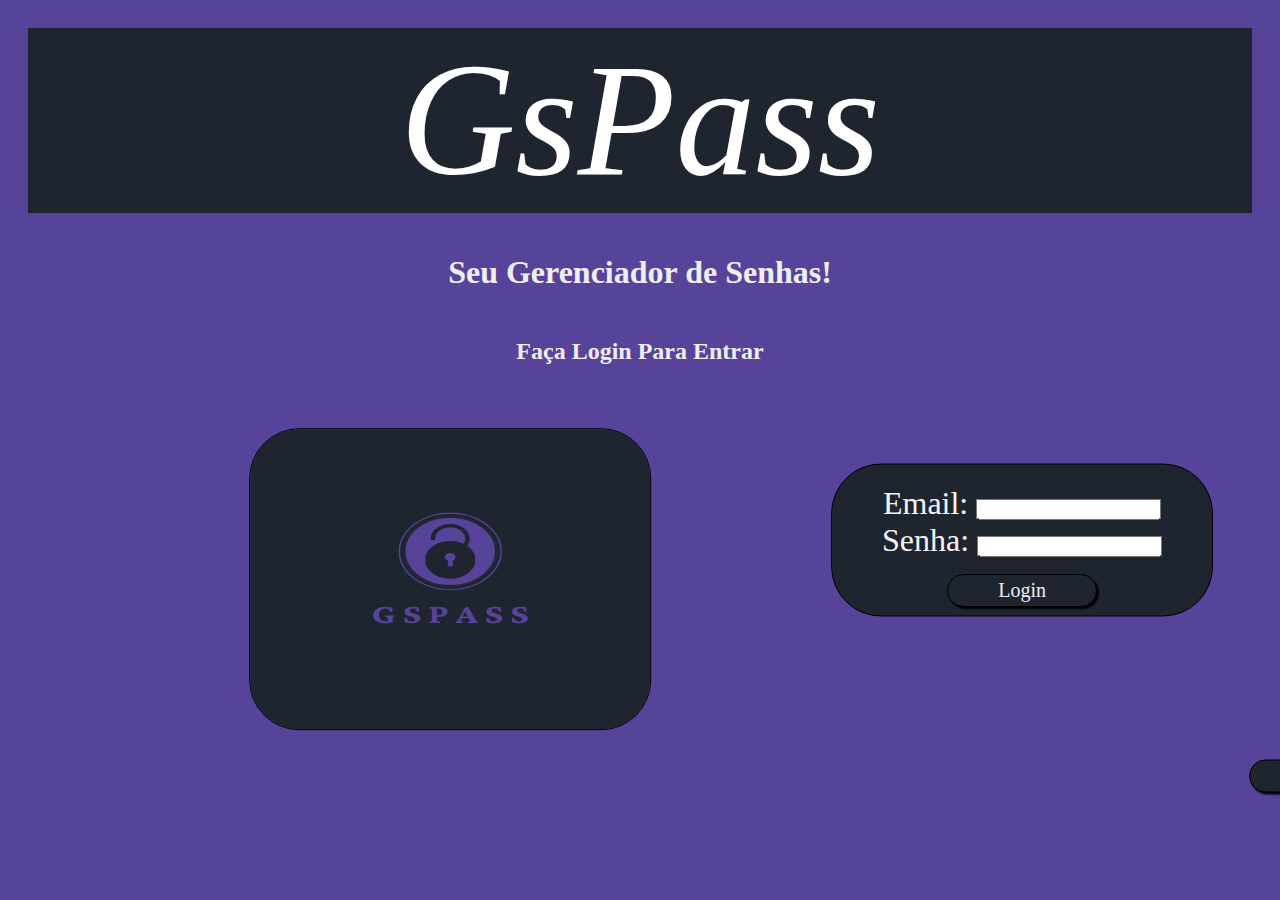
<file: GsPass/View/index.html>
<!DOCTYPE html>
<html lang="pt-br">
<head>
    <meta charset="UTF-8">
    <meta http-equiv="X-UA-Compatible" content="IE=edge">
    <meta name="viewport" content="width=device-width, initial-scale=1.0">
    <link rel="stylesheet" href="../View/main.css">
    <title>GsPass</title>
</head>
<body>
    <main>
        <div class = "conteiner">
            <div class = "elemento">
                <i>GsPass</i>
            </div>
        </div>
    </main> 
    <h1>Seu Gerenciador de Senhas!</h1>
    <br>
    <h2>Faça Login Para Entrar</h2>
    <img src="../Imagens/GsPassLogo.png">
        <br>
    <form name="login" id="login" action = "../Controller/Login.php" method="POST">
        <label for = "email">Email: </label>
        <input type="email" name="email" id="email" onfocus="EMAIL" required />
        <br>
        <label for = "senha">Senha: </label>
        <input type="password" name="senha" id="senha" onfocus="SENHA" required />
        <br>
        <br>
        <button type = "submit" name="submit">Login</button>
    </form> 
    <br>
    <br>
    <br>
    <br>
    <a class = "bnt2" href = "../View/Cadastro.html">Cadastre-se</div>
</body>
</html>
</file>
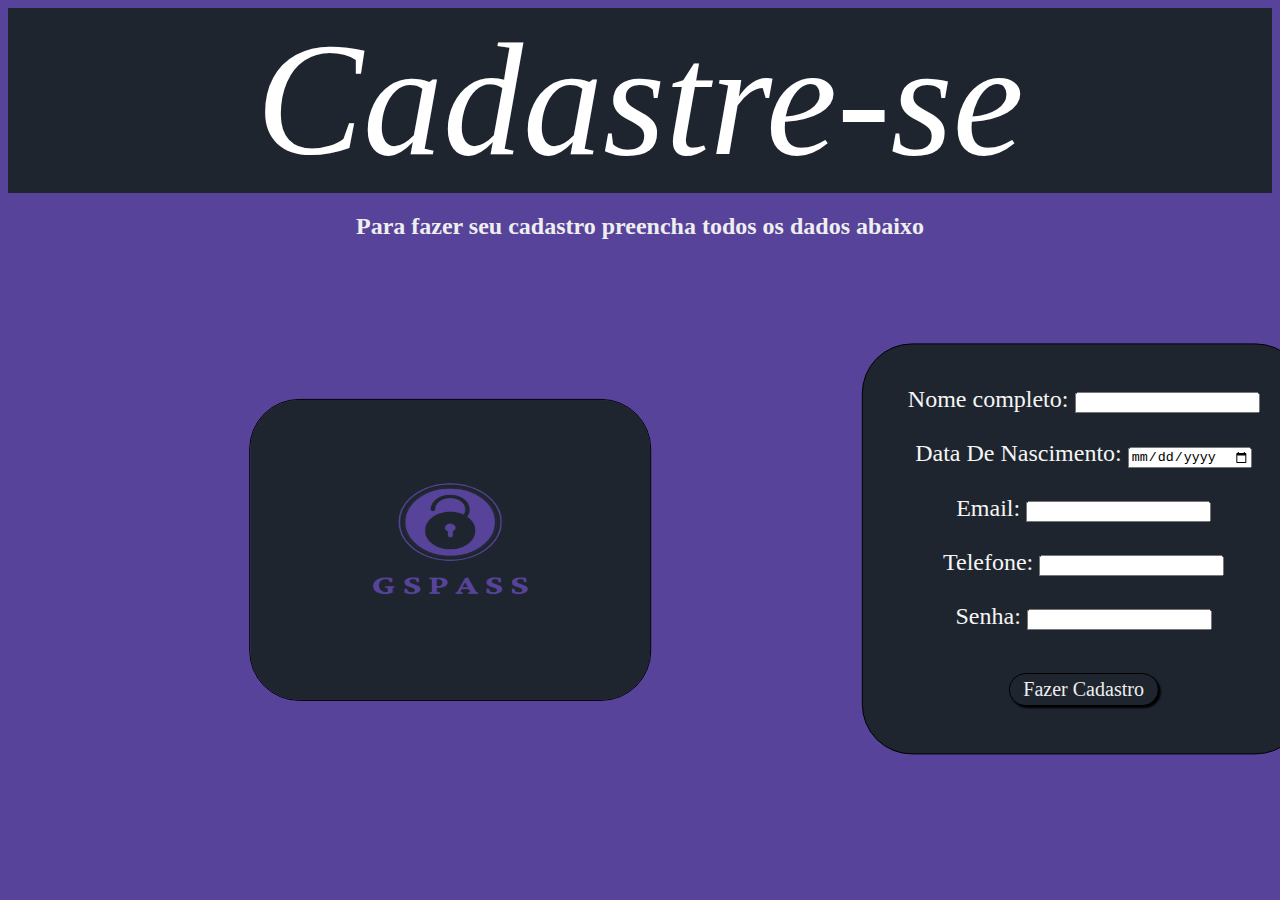
<file: GsPass/View/Cadastro.html>
<!DOCTYPE html>
<html lang="en">
<head>
    <meta charset="UTF-8">
    <meta http-equiv="X-UA-Compatible" content="IE=edge">
    <meta name="viewport" content="width=device-width, initial-scale=1.0">
    <title>Cadastre-se</title>
</head>
<style>
    .btn{
        box-shadow: 2px 2px 2px #000;
        text-decoration: none;
        font-size: 40px;
        padding: 20px 20px;
        color:rgb(255, 255, 255);
        background-color: #1f252f;
        border: 1px solid rgb(0, 0, 0);
        border-radius: 100px;
        text-align: center;
        cursor: pointer;
        transition: background 1s;
        position: absolute;
        transform: translateY(+60%) translateX(+1250%)
    }
    .btn:hover{
        background: rgb(0, 0, 0);
    
    }
    body{
        background-color: #57449a;
        background-repeat: no-repeat;
        background-size: cover;
    }
    .container{
        background: #EEE;
        height: 800vh;
    }
    .elemento{
        background: #1f252f;
        color: #ffffff;
    }
    main{
        text-align: center;
        font-size: 10em;
    }
    img{
        width: 400px;
        height: 300px;
        border: 1px solid rgb(0, 0, 0);
        border-radius: 50px;
        transform: translateY(+46%) translateX(+60%)
    }
    h2{
        color: #EEE;
        text-align: center;
    }
    form{
        background-color: #1f252f;
        color: #f5f5f5;
        text-align: center;
        font-size: 1.5em;
        position: absolute;
        padding: 15px 45px;
        border: 1px solid rgb(0, 0, 0);
        top: 61%;
        left: 50%;
        border-radius: 50px;
        transform: translateY(-50%) translateX(+50%);
    }
    button{
        box-shadow: 2px 2px 2px #000000;
        text-decoration: none;
        font-family: 'Times New Roman';
        color: #EEE;
        background-color: #1f252f;
        border: 1px solid rgb(0, 0, 0);
        border-radius: 50px;
        text-align: center;
        cursor: pointer;
        transition: background 1s;
        font-size: 20px;
        padding: 4px 9px;
        width: 150px;
        position: absolute;
        transform: translateY(-198%) translateX(-50%);
    }
    button:hover{
        background: #000000;
    }
    .bnt2{
        box-shadow: 2px 2px 2px #000000;
        text-decoration: none;
        font-family: 'Times New Roman';
        color: #EEE;
        background-color: #1f252f;
        border: 1px solid rgb(0, 0, 0);
        border-radius: 50px;
        text-align: center;
        cursor: pointer;
        transition: background 1s;
        font-size: 20px;
        padding: 4px 9px;
        width: 150px;
        position: absolute;
        transform: translateY(628%) translateX(+765%);
    }
    .bnt2:hover{
        background: #000000;
    }
</style>
<body>
    <main>
        <div class = "conteiner">
            <div class = "elemento">
                <i>Cadastre-se</i>
            </div>
        </div>
    </main>
    <h2>Para fazer seu cadastro preencha todos os dados abaixo</h2>
    <img src="../Imagens/GsPassLogo.png">
        <br>
        <br>
        <br>
        <br>
    <form name="cadastrar" id="cadastrar" action="../Controller/CadastroUsuario.php" method="POST">
        <br>
        <label for="nome">Nome completo: </label>
        <input type="text" name="nome" id="nome" required />
        <br>
        <br>
        <label for="datadenascimento">Data De Nascimento: </label>
        <input type="date" name="datadenascimento" id="datadenascimento" required />
        <br>
        <br>
        <label for="email">Email: </label> 
        <input type="email" name="email" id="email"required />
        <br>
        <br>
        <label for="telefone">Telefone: </label> 
        <input type="number" name="telefone" id="telefone" required />
        <br>
        <br>
        <label for="senha">Senha: </label> 
        <input type="password" name="senha" id="senha" required />
        <br>
        <br>
        <br>
        <br>
        <br>
        <button type = "submit" name="submit">Fazer Cadastro</button>
    </form>
    <a class = "bnt2" href = "../View/index.html">Voltar</div>
</body>
</html>
</file>
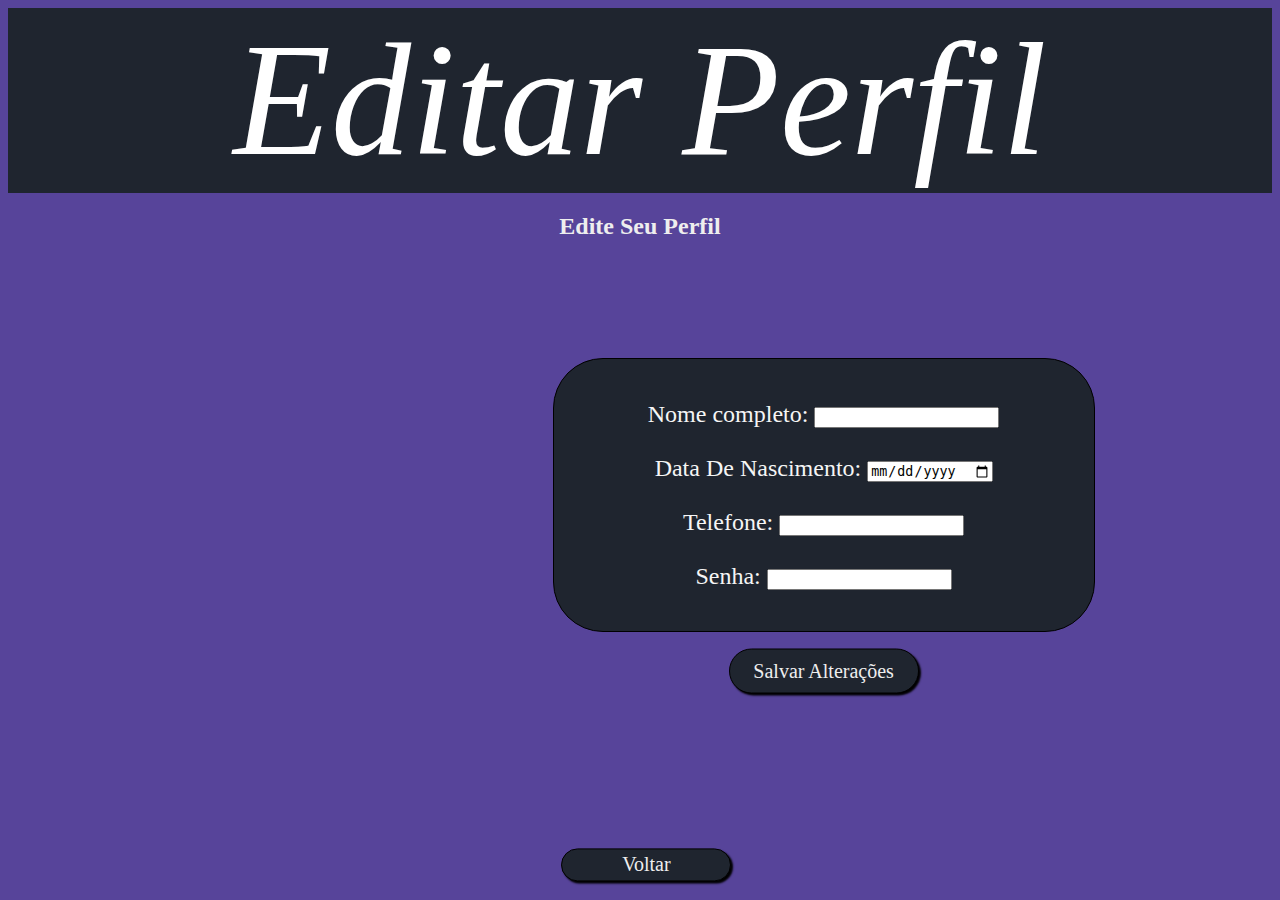
<file: GsPass/View/EditarPerfil.html>
<!DOCTYPE html>
<html lang="pt-br">
<head>
    <meta charset="UTF-8">
    <meta http-equiv="X-UA-Compatible" content="IE=edge">
    <meta name="viewport" content="width=device-width, initial-scale=1.0">
    <title>Editar Perfil</title>
</head>
<body>
<style>
    body{
        background-color: #57449a;
        background-repeat: no-repeat;
        background-size: cover;
    }
    .container{
        background: #ff0000;
        height: 800vh;
    }
    .elemento{
        background: #1f252f;
        color: #ffffff;
    }
    main{
        text-align: center;
        font-size: 10em;
    }
    h2{
        color: #EEE;
        text-align: center;
    }
    form{
        color: #1f252f;
        text-align: center;
        font-size: 2em;
    }
    h1{
        color: white;
        text-align: center;
        font-size: 5em;
    }
    h4{
        color: #EEE;
        text-align: center;
        font-size: 2em;
        top: 55%;
        left: 50%;
        transform: translateY(+816%) translateX(0%);
    }
    h5{
        color: #EEE;
        text-align: center;
        font-size: 2em;
        top: 55%;
        left: 50%;
        transform: translateY(+694%) translateX(0%);
    }
    .bnt2{
        box-shadow: 2px 2px 2px #000000;
        text-decoration: none;
        font-family: 'Times New Roman';
        color: #EEE;
        background-color:#1f252f;
        border: 1px solid rgb(0, 0, 0);
        border-radius: 50px;
        text-align: center;
        cursor: pointer;
        transition: background 1s;
        font-size: 20px;
        padding: 4px 9px;
        width: 150px;
        position: absolute;
        top: 95%;
        left: 50.5%;
        transform: translateY(-20%) translateX(-50%);
    }
    .bnt2:hover{
        background: #000000;
    }
    form{
        background-color:  #1f252f;
        color: #f5f5f5;
        text-align: center;
        font-size: 2em;
        position: absolute;
        padding: 40px 70px;
        border: 1px solid rgb(0, 0, 0);
        top: 40%;
        left: 50%;
        height: 180px;
        width: 450px;
        border-radius: 50px;
        transform: translateY(-40%) translateX(-50%);
        font-family: 'Times New Roman';
    }
    button{
        box-shadow: 2px 2px 2px #000000;
        text-decoration: none;
        font-family: 'Times New Roman';
        color: #EEE;
        background-color:#1f252f;
        border: 1px solid rgb(0, 0, 0);
        border-radius: 50px;
        text-align: center;
        cursor: pointer;
        transition: background 1s;
        font-size: 20px;
        padding: 10px 1px;
        width: 190px;
        position: fixed;
        top: 95%;
        left: 50%;
        transform: translateY(+70%) translateX(-50%);
    }
    button:hover{
        background: #000000;
    }
    form{
        background-color: #1f252f;
        color: #f5f5f5;
        text-align: center;
        font-size: 1.5em;
        position: absolute;
        width: 450px;
        height: 242px;
        padding: 15px 45px;
        border: 1px solid rgb(0, 0, 0);
        top: 55%;
        left: 22%;
        border-radius: 50px;
        transform: translateY(-50%) translateX(+50%);
    }
</style>
<body>
    <main>
        <div class = "conteiner">
            <div class = "elemento">
                <i>Editar Perfil</i>
            </div>
        </div>
    </main>
    <h2>Edite Seu Perfil</h2>
    <form name="editarperfil" id="editarperfil" action="../Controller/EditarDadosPerfil.php" method="POST">
        <br>
        <label for="nome">Nome completo: </label>
        <input type="text" name="nome" id="nome" required />
        <br>
        <br>
        <label for="datadenascimento">Data De Nascimento: </label>
        <input type="date" name="datadenascimento" id="datadenascimento" required />
        <br>
        <br>
        <label for="telefone">Telefone: </label> 
        <input type="number" name="telefone" id="telefone" required />
        <br>
        <br>
        <label for="senha">Senha: </label> 
        <input type="password" name="senha" id="senha" required />
        <br>
        <br>
        <br>
        <br>
        <br>
        <button type = "submit" name="submit">Salvar Alterações</button>
    </form>
    <a class = "bnt2" href = "Perfil.html">Voltar</a>
    <script>
        
    </script>
</body>
</html>
</body>
</html>
</file>
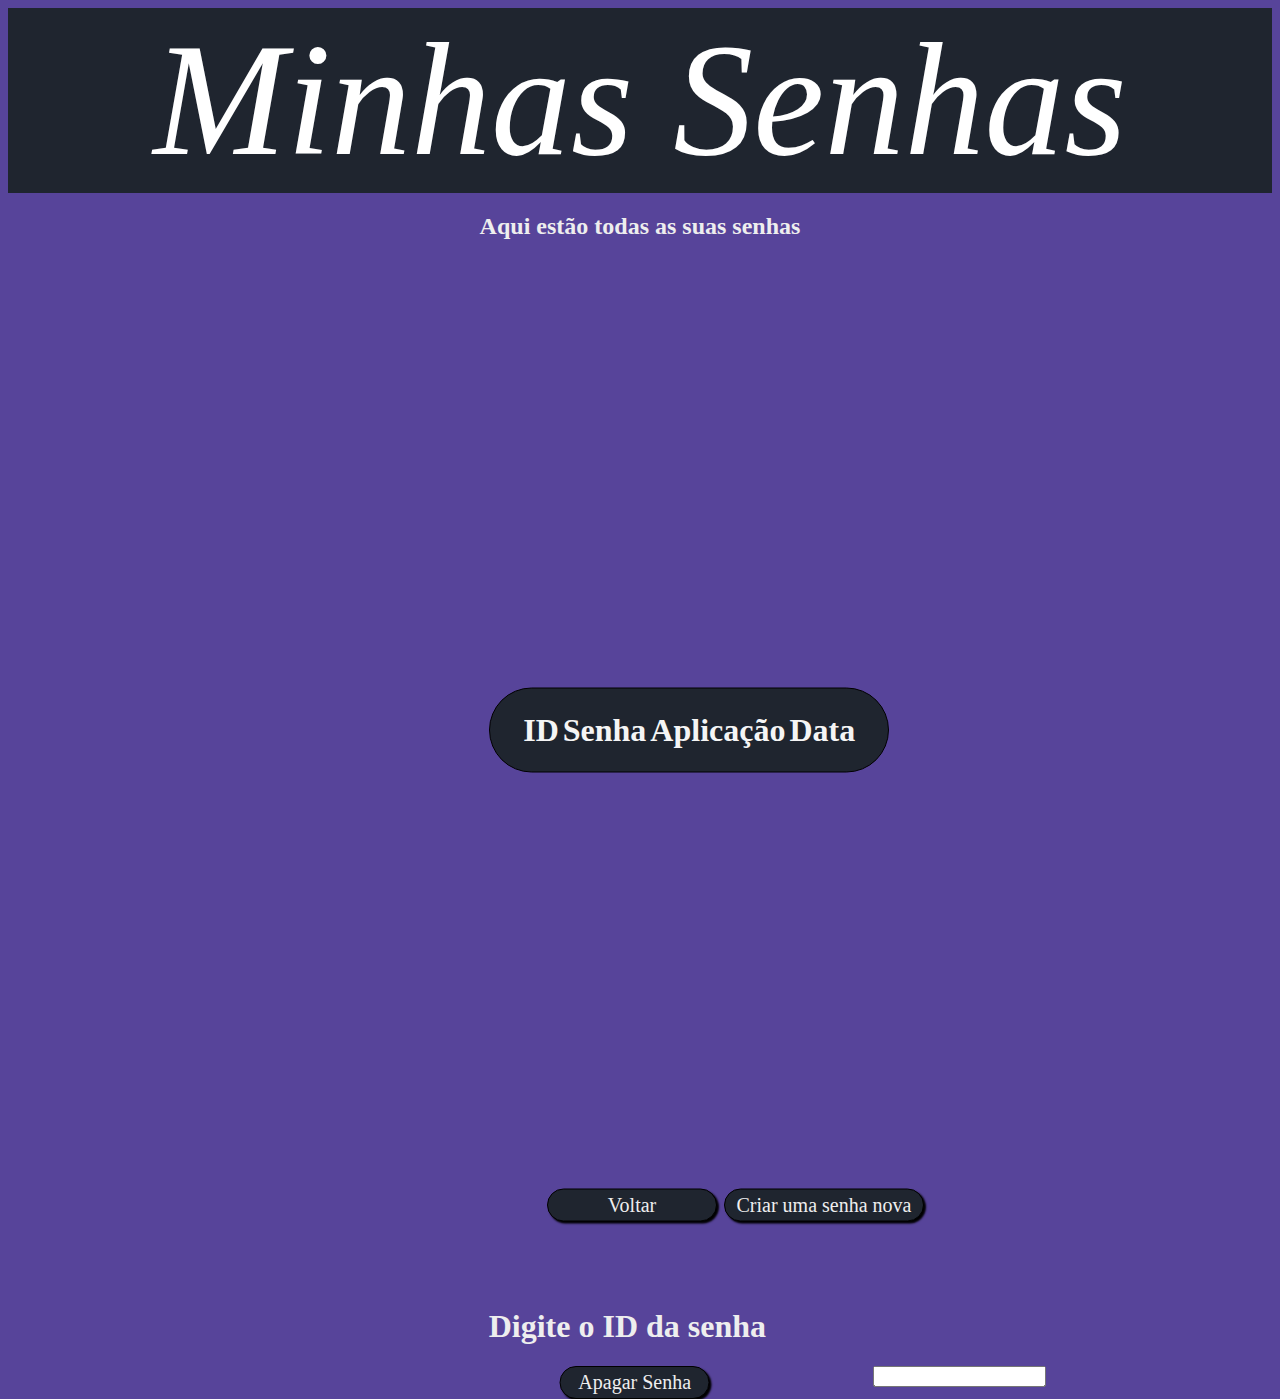
<file: GsPass/View/MinhasSenhas.html>
<!DOCTYPE html>
<html lang="en">
<head>
    <meta charset="UTF-8">
    <meta http-equiv="X-UA-Compatible" content="IE=edge">
    <meta name="viewport" content="width=device-width, initial-scale=1.0">
    <title>Minhas Senhas</title>
</head>
<style>
    body{
        background-color: #57449a;
        background-repeat: no-repeat;
        background-size: cover;
    }
    .container{
        background: #EEE;
        height: 800vh;
    }
    .elemento{
        background: #1f252f;
        color: #ffffff;
    }
    main{
        text-align: center;
        font-size: 10em;
    }
    h2{
        color: #EEE;
        text-align: center;
    }
    h3{
        color: #EEE;
        text-align: center;
        font-size: 2em;
        transform: translateY(+2800%) translateX(-1%);
    }
    form{
        background-color:  #1f252f;
        color: #f5f5f5;
        text-align: center;
        font-size: 2em;
        position: absolute;
        padding: 20px 50px;
        border: 1px solid rgb(0, 0, 0);
        top: 60%;
        left: 50%;
        transform: translateY(-50%) translateX(-50%)
    }
    .bnt2{
        box-shadow: 2px 2px 2px #000000;
        text-decoration: none;
        font-family: 'Times New Roman';
        color: #EEE;
        background-color: #1f252f;
        border: 1px solid rgb(0, 0, 0);
        border-radius: 50px;
        text-align: center;
        cursor: pointer;
        transition: background 1s;
        font-size: 20px;
        padding: 4px 9px;
        width: 150px;
        position: absolute;
        top: 95%;
        left: 30%;
        transform: translateY(-50%) translateX(-110%);
        margin: 350px;
    }
    .bnt2:hover{
        background: #000000;
    }
    .bnt{
        box-shadow: 2px 2px 2px #000000;
        text-decoration: none;
        font-family: 'Times New Roman';
        color: #EEE;
        background-color: #1f252f;
        border: 1px solid rgb(0, 0, 0);
        border-radius: 50px;
        text-align: center;
        cursor: pointer;
        transition: background 1s;
        font-size: 20px;
        padding: 4px 9px;
        width: 180px;
        position: absolute;
        top: 95%;
        left: 30%;
        transform: translateY(-50%) translateX(-5%);
        margin: 350px;
    }
    .bnt:hover{
        background: #000000;
    }
    .btn3{
        font-size: 90px;
        height: 120px;
        width: 120px;
        color:rgb(255, 255, 255);
        border: 1px solid rgb(0, 0, 0);
        border-radius: 100px;
        cursor: pointer;
        transition: background 1s;
        position: absolute;
        transform: translateY(+1%) translateX(+1300%);
    }
    .btn3:hover{
        background: rgb(0, 0, 0);
    }
    table{
        background-color:  #1f252f;
        color: #f5f5f5;
        text-align: center;
        font-size: 2em;            
        position: absolute;
        padding: 20px 30px;
        border: 1px solid rgb(0, 0, 0);
        top: 60%;
        left: 39%;
        border-radius: 50px;
        transform: translateY(-50%) translateX(-50%);
        font-family: 'Times New Roman';
        margin: 190px;
    }
    #apagarSenha{
        box-shadow: 2px 2px 2px #000000;
        text-decoration: none;
        font-family: 'Times New Roman';
        color: #EEE;
        background-color:#1f252f;
        border: 1px solid rgb(0, 0, 0);
        border-radius: 50px;
        text-align: center;
        cursor: pointer;
        transition: background 1s;
        font-size: 20px;
        padding: 4px 9px;
        width: 150px;
        position: absolute;
        top: 116%;
        left: 44%;
        transform: translateY(+400%) translateX(-129%);
        margin: 190px;
    }
    #apagarSenha:hover{
        background: #000000;
    }
    #nSenha{
        color: #000000;
        font-size: 0.8em;
        transform: translateY(+4880%) translateX(+500%);          
    }
</style>
<body>
    <a class = "btn3" href = "Perfil.html">
        <img src="../Imagens/ícone.png" style="height: 250px; width: 250px;">
    </a>
    <main>
        <div class = "conteiner">
                <div class = "elemento">
                    <i>Minhas Senhas</i>
        </div>
        </div>
    </main>
    <h2>Aqui estão todas as suas senhas</h2>
    <table>
        <thead>
            <tr>
                <th>ID</th>
                <th>Senha</th>
                <th>Aplicação</th>
                <th>Data</th>
            </tr>
        </thead>
        <tbody id="tabelaSenhas" name="tabelaSenhas">
            
        </tbody>  
    </table>
    <a class = "bnt2" href = "../View/index.html">Voltar</a>
    <a class = "bnt" href = "../View/CriarNovaSenha.php">Criar uma senha nova</a>
    <h3>Digite o ID da senha</h3>
    <button id="apagarSenha" name="apagarSenha" type="button" onclick="apagarSenha()">Apagar Senha</button>
    <input id="nSenha" name="nSenha" type="number" />
    <script>
        document.addEventListener("DOMContentLoaded",()=>{
        let xhttp = new XMLHttpRequest
        xhttp.onload = function(){
            document.getElementById('tabelaSenhas').innerHTML=this.response;
        }
        xhttp.open('GET','../Controller/TabelaSenhas.php');
        xhttp.send();
        })
        function apagarSenha() {
            let senha = document.getElementById('nSenha').value
            if (!senha) {
                alert("NÃO É POSSÍVEL APAGAR A SENHA, DIGITE O ID!");
            } else {
                let xhttp = new XMLHttpRequest
                xhttp.onload = function () {
                    window.location = "MinhasSenhas.html";
                }
                xhttp.open('GET','../Controller/ApagarSenhas.php?senha='+senha);
                xhttp.send();
                }
            }
    </script>
</body>
</html>
</file>
<file: GsPass/View/main.css>
body{
    background-color: #57449a;
    background-repeat: no-repeat;
    background-size: cover;
}
.container{
    background: #EEE; 
    height: 800vh;
}
.elemento{
    background: #1f252f;
    color: #ffffff;
}
main{
    padding: 20px 20px;
    text-align: center;
    font-size: 10em;
}
img{
    width: 400px;
    height: 300px;
    border: 1px solid rgb(0, 0, 0);
    border-radius: 50px;
    transform: translateY(+10%) translateX(+60%)
}
.img2{
    text-align: center;
    cursor: pointer;
    position: absolute;
    padding: 50px 50px;
    transform: translateY(+60%) translateX(+1670%)
}
h2{
    color: #EEE;
    text-align: center;
    font-family: 'Times New Roman';
    transform: translateY(-50%) translateX(0%)
}
h1{
    color: #EEE;
    text-align: center;
    font-family: 'Times New Roman';
}
form{
    background-color:  #1f252f;
    color: #f5f5f5;
    text-align: center;
    font-size: 2em;
    position: absolute;
    padding: 20px 50px;
    border: 1px solid rgb(0, 0, 0);
    top: 60%;
    left: 50%;
    border-radius: 50px;
    transform: translateY(-50%) translateX(+50%);
    font-family: 'Times New Roman';
}
button{
    box-shadow: 2px 2px 2px #000000;
    text-decoration: none;
    font-family: 'Times New Roman';
    color: #EEE;
    background-color: #1f252f;
    border: 1px solid rgb(0, 0, 0);
    border-radius: 50px;
    text-align: center;
    cursor: pointer;
    transition: background 1s;
    font-size: 20px;
    padding: 4px 9px;
    width: 150px;
    position: absolute;
    transform: translateY(-65%) translateX(-50%)
}
button:hover{
    background: #000000;
}
.bnt2{
    box-shadow: 2px 2px 2px #000000;
    text-decoration: none;
    font-family: 'Times New Roman';
    color: #EEE;
    background-color: #1f252f;
    border: 1px solid rgb(0, 0, 0);
    border-radius: 50px;
    text-align: center;
    cursor: pointer;
    transition: background 1s;
    font-size: 20px;
    padding: 4px 9px;
    width: 150px;
    position: absolute;
    transform: translateY(-50%) translateX(+730%)
}
.bnt2:hover{
    background: #000000;
}

@media screen and(width:1300) {
    img{
        transform: translateY(-33%) translateX(+77%);
    }

    
}
</file>
